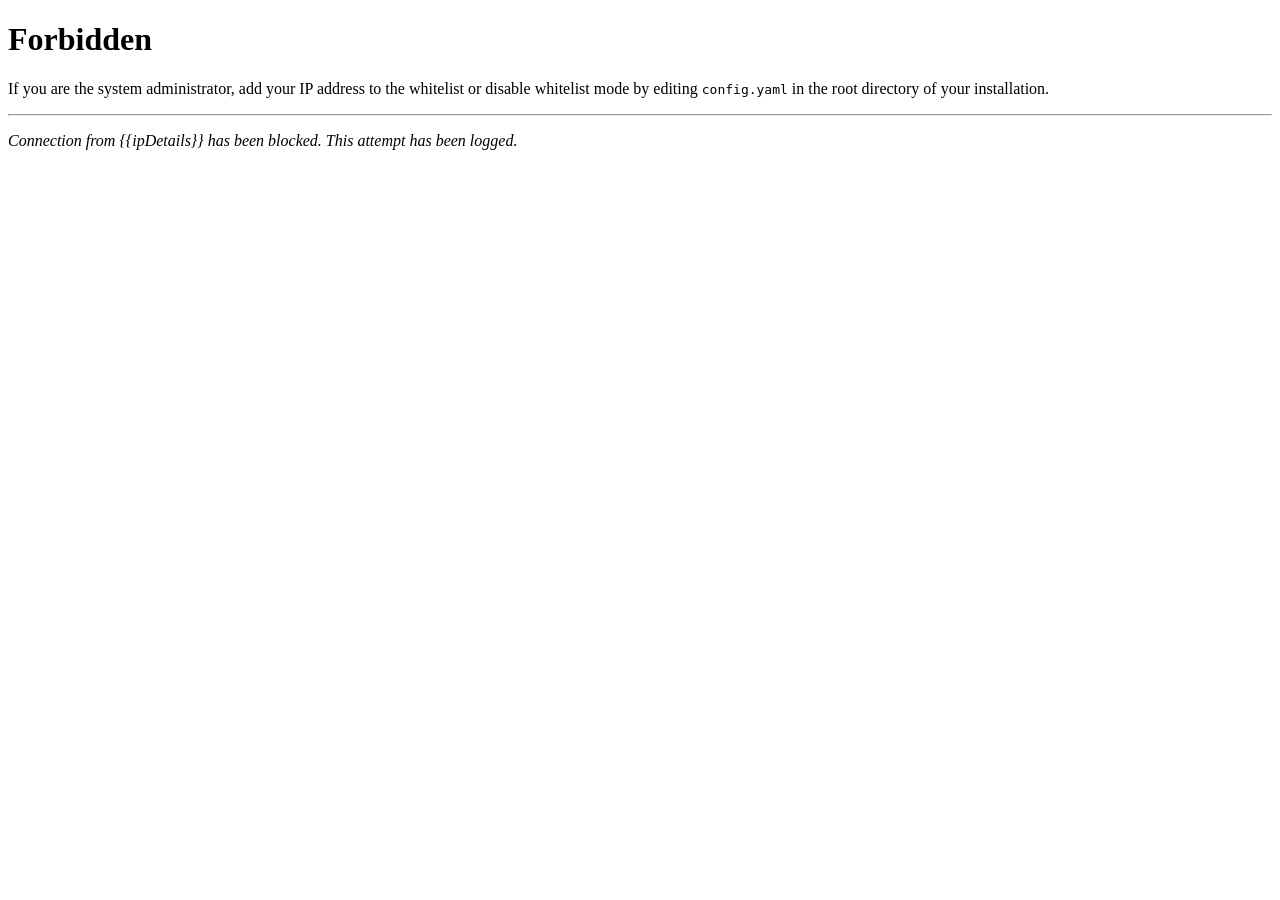
<file: default/content/errors/forbidden-by-whitelist.html>
<!DOCTYPE html>
<html>

<head>
    <title>Forbidden</title>
</head>

<body>
    <h1>Forbidden</h1>
    <p>
        If you are the system administrator, add your IP address to the
        whitelist or disable whitelist mode by editing
        <code>config.yaml</code> in the root directory of your installation.
    </p>
    <hr />
    <p>
        <em>Connection from {{ipDetails}} has been blocked. This attempt
            has been logged.</em>
    </p>
</body>

</html>
</file>
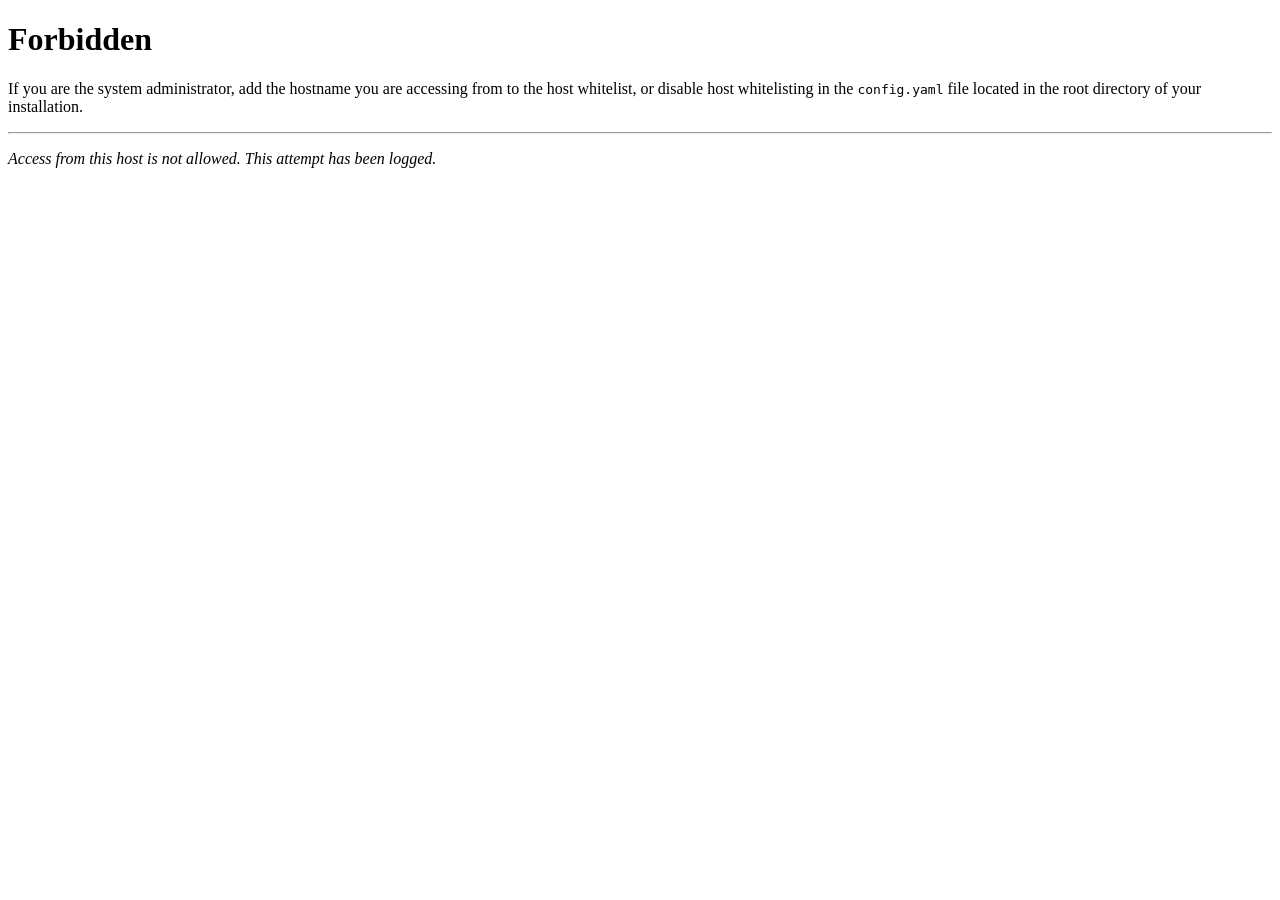
<file: default/content/errors/host-not-allowed.html>
<!DOCTYPE html>
<html>

<head>
    <title>Forbidden</title>
</head>

<body>
    <h1>Forbidden</h1>
    <p>
        If you are the system administrator, add the hostname you are accessing from to the
        host whitelist, or disable host whitelisting in the
        <code>config.yaml</code> file located in the root directory of your installation.
    </p>
    <hr />
    <p>
        <em>Access from this host is not allowed. This attempt has been logged.</em>
    </p>
</body>

</html>
</file>
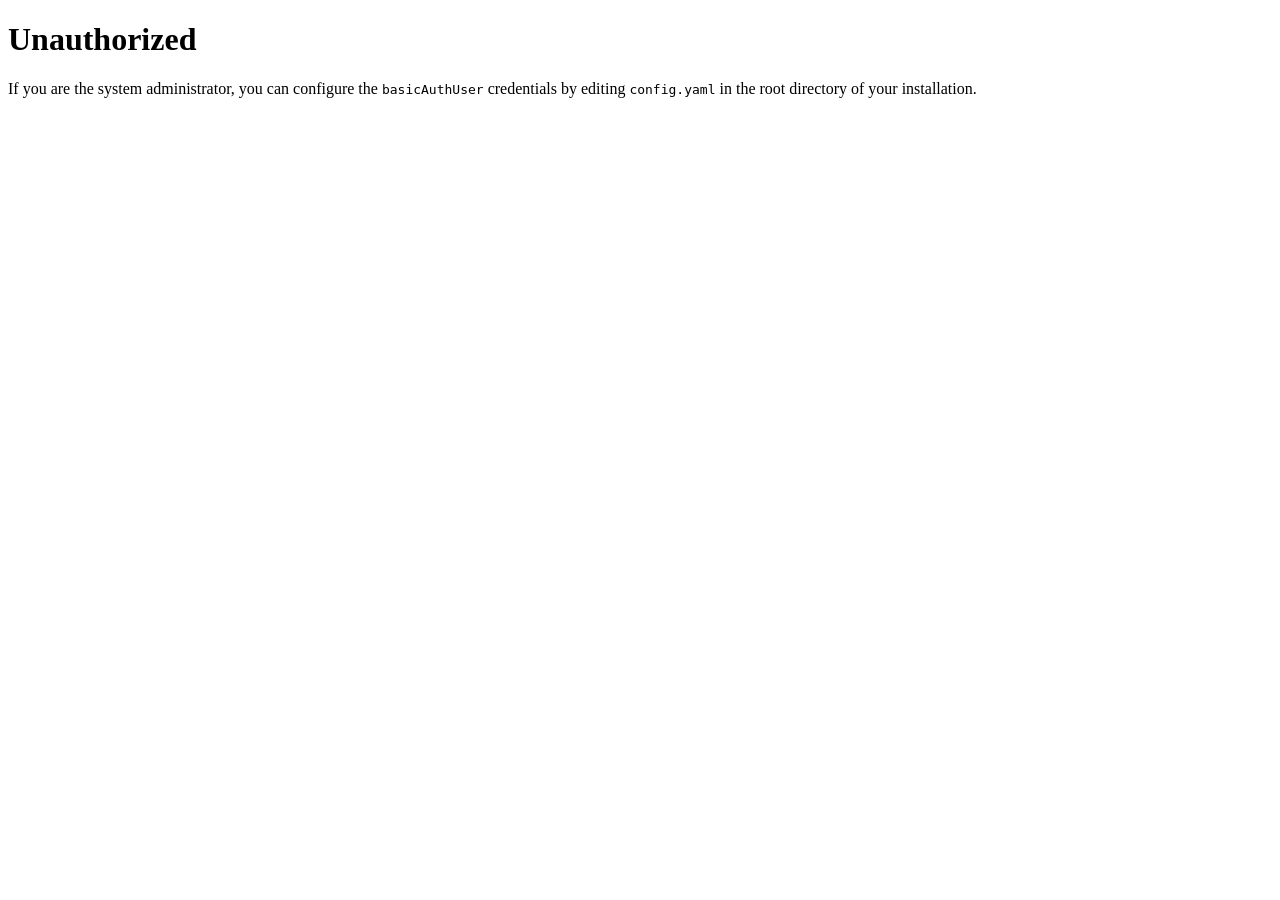
<file: default/content/errors/unauthorized.html>
<!DOCTYPE html>
<html>

<head>
    <title>Unauthorized</title>
</head>

<body>
    <h1>Unauthorized</h1>
    <p>
        If you are the system administrator, you can configure the
        <code>basicAuthUser</code> credentials by editing
        <code>config.yaml</code> in the root directory of your installation.
    </p>
</body>

</html>
</file>
